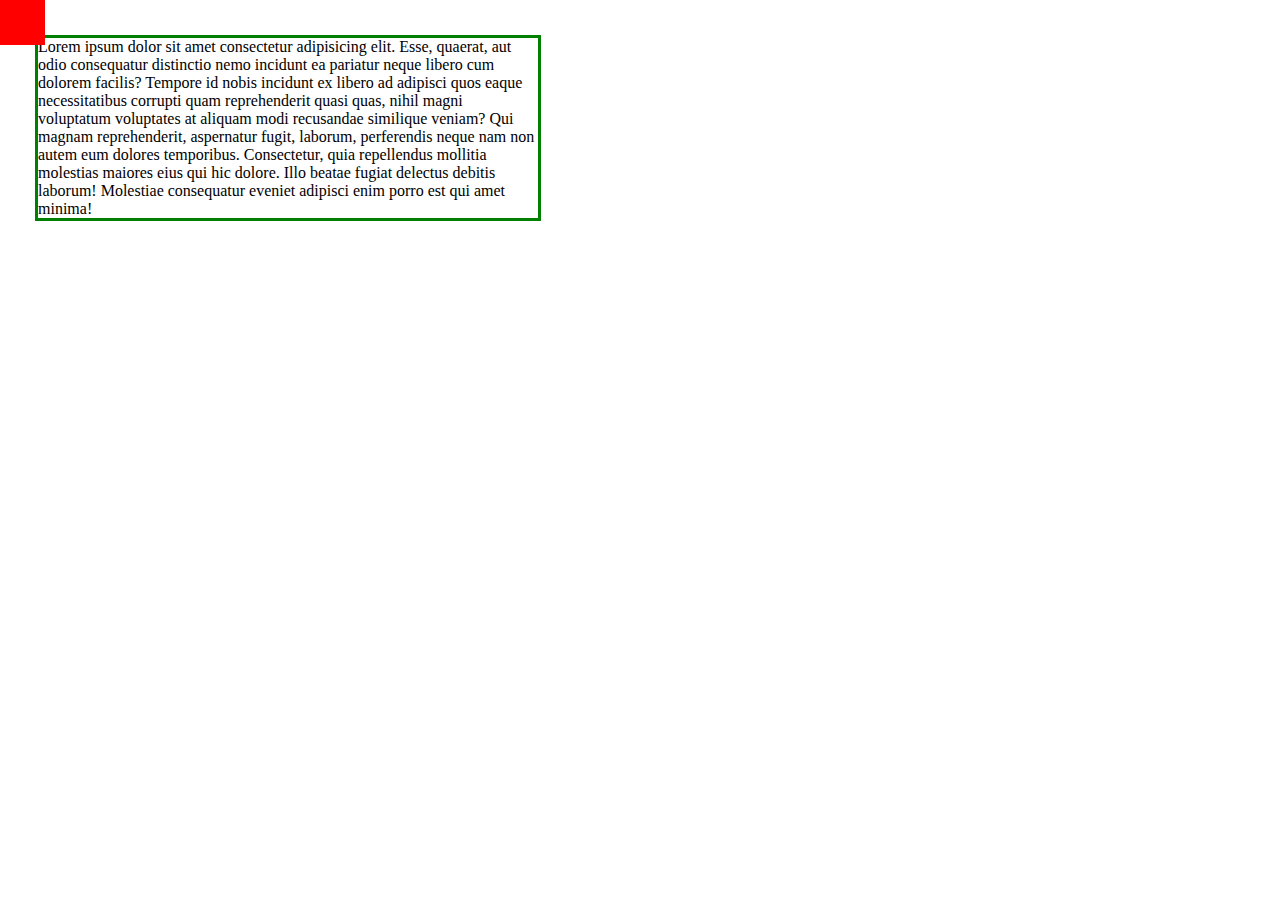
<file: A 2024_05_02/index.html>
<!DOCTYPE html>
<html lang="en">
<head>
    <meta charset="UTF-8">
    <meta name="viewport" content="width=device-width, initial-scale=1.0">
    <title>Document</title>
    <link rel="stylesheet" href="style.css">
</head>
<body>
    <div class="container">
        <p>
          Lorem ipsum dolor sit amet consectetur adipisicing elit. Esse, quaerat,
          aut odio consequatur distinctio nemo incidunt ea pariatur neque libero
          cum dolorem facilis? Tempore id nobis incidunt ex libero ad adipisci
          quos eaque necessitatibus corrupti quam reprehenderit quasi quas, nihil
          magni voluptatum voluptates at aliquam modi recusandae similique veniam?
          Qui magnam reprehenderit, aspernatur fugit, laborum, perferendis neque
          nam non autem eum dolores temporibus. Consectetur, quia repellendus
          mollitia molestias maiores eius qui hic dolore. Illo beatae fugiat
          delectus debitis laborum! Molestiae consequatur eveniet adipisci enim
          porro est qui amet minima!
        </p>
        <div class="cube"></div>
      </div>
    
</body>
</html>
</file>
<file: A 2024_05_02/style.css>
* {
    margin: 0;
    padding: 0;
  }
  
  .container {
    width: 500px;
    margin: 35px;
    border: 3px solid green;
  }
  
  .cube {
    width: 45px;
    height: 45px;
    background-color: red;
    position: absolute;
    top: 0;
    left: 0;
  }
</file>
